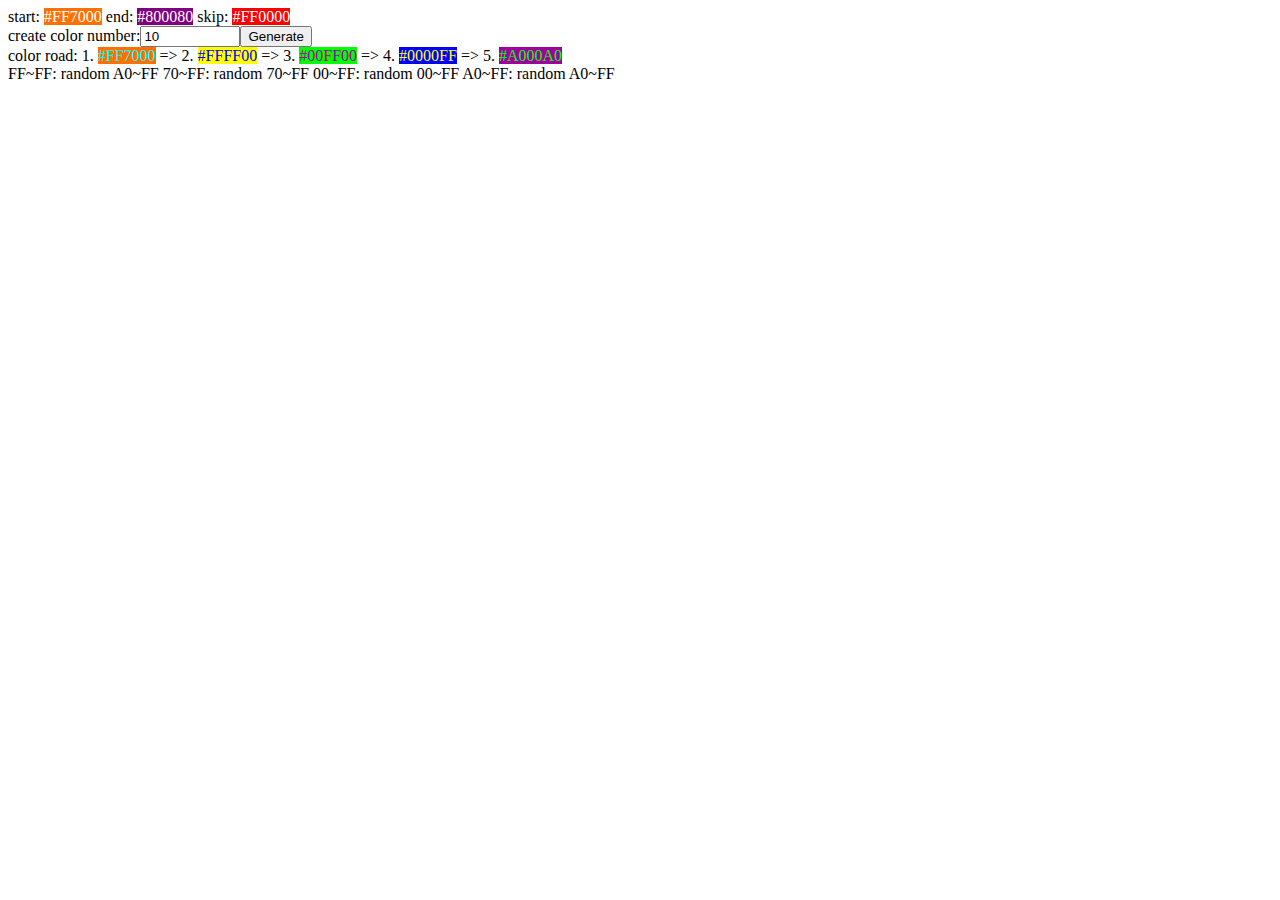
<file: random_color_generate.html>
<html>

<head>
    <title>random color generate </title>
    <script type='text/javascript' src='https://code.jquery.com/jquery-3.5.0.min.js'></script>
    <script type='text/javascript'>
        function generate_random_color(start, end, num) {
            random_color=[]
            for (var i = 0; i < 3; i++) {                                
                if(start[i]==end[i]){
                    range_start=start[i]+50
                    range_end=start[i]-50
                    if(range_start>255)
                        range_start=255
                    if(range_end<0)
                        range_end=0
                    for(var j=0;j<num;j++){
                        random_color.push(range_end+Math.floor(Math.random() *(range_start-range_end)))
                    }                                        
                }
                else {
                    range_start=start[i]
                    range_end=end[i]
                    if(start[i]<end[i]){
                        range_start=end[i]
                        range_end=start[i]
                    }
                    step_size = Math.floor((range_start-range_end)/(num+2))
                    minimum_random = Math.floor(step_size/4)
                    color_center=0
                    for(var j=0;j<num;j++){
                        color_center+=step_size
                        random_color.push(color_center+Math.floor(Math.random() *minimum_random))
                    }    
                }                
            }
            colors=[]
            for (var i = 0; i < num; i++) {                    
                r = random_color[i]
                g = random_color[i+num]
                b = random_color[i+num+num]
                reverse_r=255-r
                reverse_g=255-g
                reverse_b=255-b
                r=r.toString(16)
                g=g.toString(16)
                b=b.toString(16)
                reverse_r=reverse_r.toString(16)
                reverse_g=reverse_g.toString(16)
                reverse_b=reverse_b.toString(16)
                rgb=[r,g,b]
                reverse_rgb=[reverse_r,reverse_g,reverse_b]
                for(index in rgb){
                    if (rgb[index].length==1){
                        rgb[index]="0"+rgb[index]
                    }
                }
                for(index in reverse_rgb){
                    if (reverse_rgb[index].length==1){
                        reverse_rgb[index]="0"+reverse_rgb[index]
                    }
                }
                
                background_color = '#'+rgb.join('')
                color = '#'+reverse_rgb.join('')
                colors.push({
                    background_color:background_color,
                    color:color
                })
            }
            
            return colors
        }

        $(() => {
            $('#generate').click(() => {
                color_num = parseInt($('#color_num').val())
                html_string = `<li>create num:${color_num}</li>`
                regions_num = 4
                var regions = [
                    { 'start': [0xff, 0x70, 0x00], 'end': [0xff, 0xff, 0x00] },
                    { 'start': [0xff, 0xff, 0x00], 'end': [0x00, 0xff, 0x00] },
                    { 'start': [0x00, 0xff, 0x00], 'end': [0x00, 0x00, 0xff] },
                    { 'start': [0x00, 0x00, 0xff], 'end': [0xa0, 0x00, 0xa0] }
                ]
                num_per_regions = Math.floor(color_num / regions_num)
                generate_num_per_regions = []
                for (var i = 0; i < regions_num; i++) {
                    generate_num_per_regions[i] = num_per_regions
                }
                unregion_generate_num = color_num - num_per_regions * regions_num
                for (var i = 0; i < unregion_generate_num; i++) {
                    generate_num_per_regions[Math.floor(Math.random() * regions_num)]++
                }
                html_string += `region colors:[${generate_num_per_regions}]`
                for (var i = 0; i < regions_num; i++) {
                    colors = generate_random_color(regions[i].start, regions[i].end, generate_num_per_regions[i])
                    for (index in colors) {
                        color = colors[index].color
                        background_color = colors[index].background_color
                        html_string += `<li><span style="display:inline-block;width:200px;text-align:center;margin:2px;background-color:${background_color};color:${color}">${color},${background_color}</span></li>`
                    }
                }
                $('#result').html(html_string)
            })
        })
    </script>
</head>

<body>
    <div>
        <span>start:</span>
        <span style='background-color:#FF7000;color:#FFFFFF'>#FF7000</span>
        <span>end:</span>
        <span style='background-color:#800080;color:#FFFFFF'>#800080</span>
        <span>skip:</span>
        <span style='background-color:#ff0000;color:#FFFFFF'>#FF0000</span>
    </div>
    <div>
        <span>create color number:</span><input type='number' id='color_num' style='width:100px' value="10"><button
            id='generate'>Generate</button></div>
    </div>
    <div> <span>color road: </span>
        1. <span style='background-color:#FF7000;color:#00FFFF'>#FF7000</span> =>
        2. <span style='background-color:#FFFF00;color:#0000FF'>#FFFF00</span> =>
        3. <span style='background-color:#00FF00;color:#A000A0'>#00FF00</span> =>
        4. <span style='background-color:#0000FF;color:#FFFF00'>#0000FF</span> =>
        5. <span style='background-color:#A000A0;color:#00FF00'>#A000A0</span>
    </div>
    <div>
        <div>
            FF~FF: random A0~FF
            70~FF: random 70~FF
            00~FF: random 00~FF
            A0~FF: random A0~FF
        </div>
        <ol id='result'></ol>
    </div>
</body>

</html>
</file>
